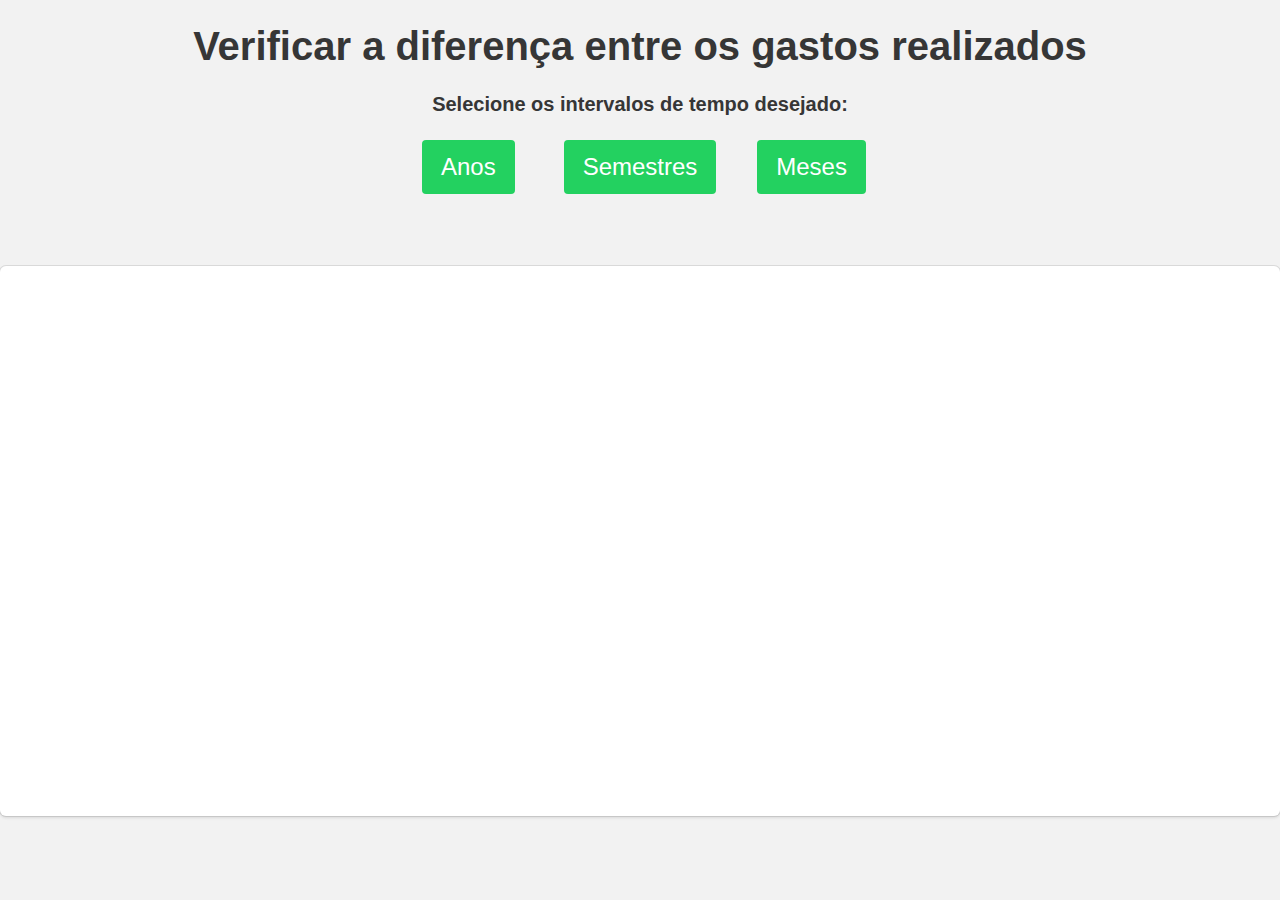
<file: src/main/webapp/diferenca.html>
<html>
    <head>
        <meta charset="UTF-8">
        <meta name="viewport" content="width=device-width, initial-scale=1.0">
        <link rel="stylesheet" href="bulma-0.7.1/css/bulma.min.css"/>
        <link rel="stylesheet" href="css/app.css"/>
        <link rel="icon" href="img/icon.png">
        <title>Diferença dos gastos</title>
    </head>
    <body>

        <div class="container has-text-centered ">
            <br>
            <h2 class="title is-2">Verificar a diferença entre os gastos realizados</h2>

            <h3 class="title is-5">Selecione os intervalos de tempo desejado:</h3>
            <div class="columns">
                <div class="column"></div>
                <div class="column"></div>
                <div class="column">
                    <button class="button is-success is-large" onclick="abrirmodal(getElementById('modalAno'))">Anos</button>
                </div>
                <div class="column">
                    <button class="button is-success is-large" onclick="abrirmodal(getElementById('modalSemestre'))">Semestres</button>
                </div>
                <div class="column">
                    <button class="button is-success is-large" onclick="abrirmodal(getElementById('modalMes'))">Meses</button>
                </div>
                <div class="column"></div>
                <div class="column"></div>
            </div>
            <br>
        </div>
        <br>
        <div class="modal" id="modalAno">
            <div class="modal-background"></div>
            <div class="modal-card">
                <header class="modal-card-head">
                    <p class="modal-card-title">Gastos entre anos</p>
                    <button class="delete" aria-label="close" onclick="fecharmodal(getElementById('modalAno'))"> </button>
                </header>
                <section class="modal-card-body">
                    <div class="field">
                        <label class="label">Primeiro ano</label>
                        <div class="select is-fullwidth">

                            <select id="ano1">
                                <option selected="true" disabled="disabled">Selecione um ano</option>
                            </select>
                        </div>
                        <br><br>
                        <label class="label">Segundo ano</label>
                        <div class="select is-fullwidth">
                            <select id="ano2">
                                <option selected="true" disabled="disabled">Selecione um ano</option>
                            </select>
                        </div>
                        <br><br>
                        <div class="select is-fullwidth">
                        <select id="areasAnos">
                            <option selected="true" disabled="disabled" >Selecione uma área de atuação</option>
                        </select>
                    </div>
                        <br><br>
                        <button id="btAnos" class="button is-success is-fullwidth" onclick="buscaAnos()">GERAR GRÁFICO</button>
                    </div>
                </section>
                <footer class="modal-card-foot">

                </footer>
            </div>
        </div>

        <div class="modal" id="modalMes">
            <div class="modal-background"></div>
            <div class="modal-card">
                <header class="modal-card-head">
                    <p class="modal-card-title">Gastos entre meses</p>
                    <button class="delete" aria-label="close" onclick="fecharmodal(getElementById('modalMes'))"> </button>
                </header>
                <section class="modal-card-body">
                    <label class="label">Primeiro mês</label>
                    <div class="select is-fullwidth">
                        <select id="mes1">
                            <option selected disabled="disabled" value="">Selecione o mês</option>
                        </select>
                    </div>
                    <br><br>
                    <label class="label">Primeiro ano</label>
                    <div select class="is-fullwidth select">
                        <select id="anoMes1">
                            <option selected disabled="disabled" value="">Selecione o ano</option>
                        </select>
                    </div>
                    <br><br>
                    <label class="label">Segundo mês</label>
                    <div class="select is-fullwidth">
                        <select id="mes2">
                            <option selected disabled="disabled" value="">Selecione o mês</option>
                        </select>
                    </div>
                    <br><br>
                    <label class="label">Segundo ano</label>
                    <div select class="select is-fullwidth">
                        <select id="anoMes2">
                            <option selected disabled="disabled" value="">Selecione o ano</option>
                        </select>
                    </div>
                    <br><br>
                    <div class="select is-fullwidth">
                        <select id="areasMeses">
                            <option selected="true" disabled="disabled" >Selecione uma área de atuação</option>
                        </select>
                    </div>
                    <br><br>

                    <button class="button is-success is-fullwidth" id="btMeses" onclick="buscaMeses()">GERAR GRÁFICO</button>
                </section>
                <footer class="modal-card-foot">

                </footer>
            </div>
        </div>
        <div class="modal" id="modalSemestre">
            <div class="modal-background"></div>
            <div class="modal-card">
                <header class="modal-card-head">
                    <p class="modal-card-title">Gastos entre semestres</p>
                    <button class="delete" aria-label="close" onclick="fecharmodal(getElementById('modalSemestre'))"> </button>
                </header>
                <section class="modal-card-body">
                    <label class="label"> Primeiro Ano</label>
                    <div class="select is-fullwidth">
                        <select id="anoSemestre1">
                            <option selected disabled="disabled">Selecione um ano</option>
                        </select>
                    </div>
                    <br><br>
                    <label class="label">Semestre</label>
                    <div class="select is-fullwidth">
                        <select id="semestre1">
                            <option selected disabled="disabled" value="">Selecione o semestre</option>
                            <option value="1">1º</option>
                            <option value="2">2º</option>
                        </select>
                    </div>
                    <br><br>
                    <label class="label">Segundo Ano</label>
                    <div class="select is-fullwidth">
                        <select id="anoSemestre2">
                            <option selected disabled="disabled">Selecione um ano</option>
                        </select>
                    </div>
                    <br><br>
                    <label class="label">Semestre</label>
                    <div class="select is-fullwidth">
                        <select id="semestre2">
                            <option selected disabled="disabled" value="">Selecione o semestre</option>
                            <option value="1">1º</option>
                            <option value="2">2º</option>
                        </select>
                    </div>
                    <br><br>
                    <div class="select is-fullwidth">
                        <select id="areasSemestres">
                            <option selected="true" disabled="disabled" >Selecione uma área de atuação</option>
                        </select>
                    </div>
                    <br><br>
                    <button id="btSemestre" class="button is-success is-fullwidth" onclick="buscaSemestres()">GERAR GRÁFICO</button>
                </section>
                <footer class="modal-card-foot">

                </footer>
            </div>
        </div>
        
        <div id="container" style="height: 550px" class="box"></div>

        <script src="js/url.js"></script>
        <script src="js/modal.js"></script>
        <script src="js/jquery.min.js"></script>
        <script src="code/highcharts.js"></script>
        <script src="code/highcharts-3d.js"></script>
        <script src="code/modules/exporting.js"></script>
        <script src="code/modules/export-data.js"></script>
        <script src="js/graficos.js"></script>
        <script src="js/swal.js"></script>
        <script src="js/buscas/niveis.js"></script>
        <script src="js/buscas/diferenca.js"></script>
        <script src="js/buscas/areaAtuacao.js"></script>
        <script src="js/buscas/valores.js"></script>
    </body>
</html>
</file>
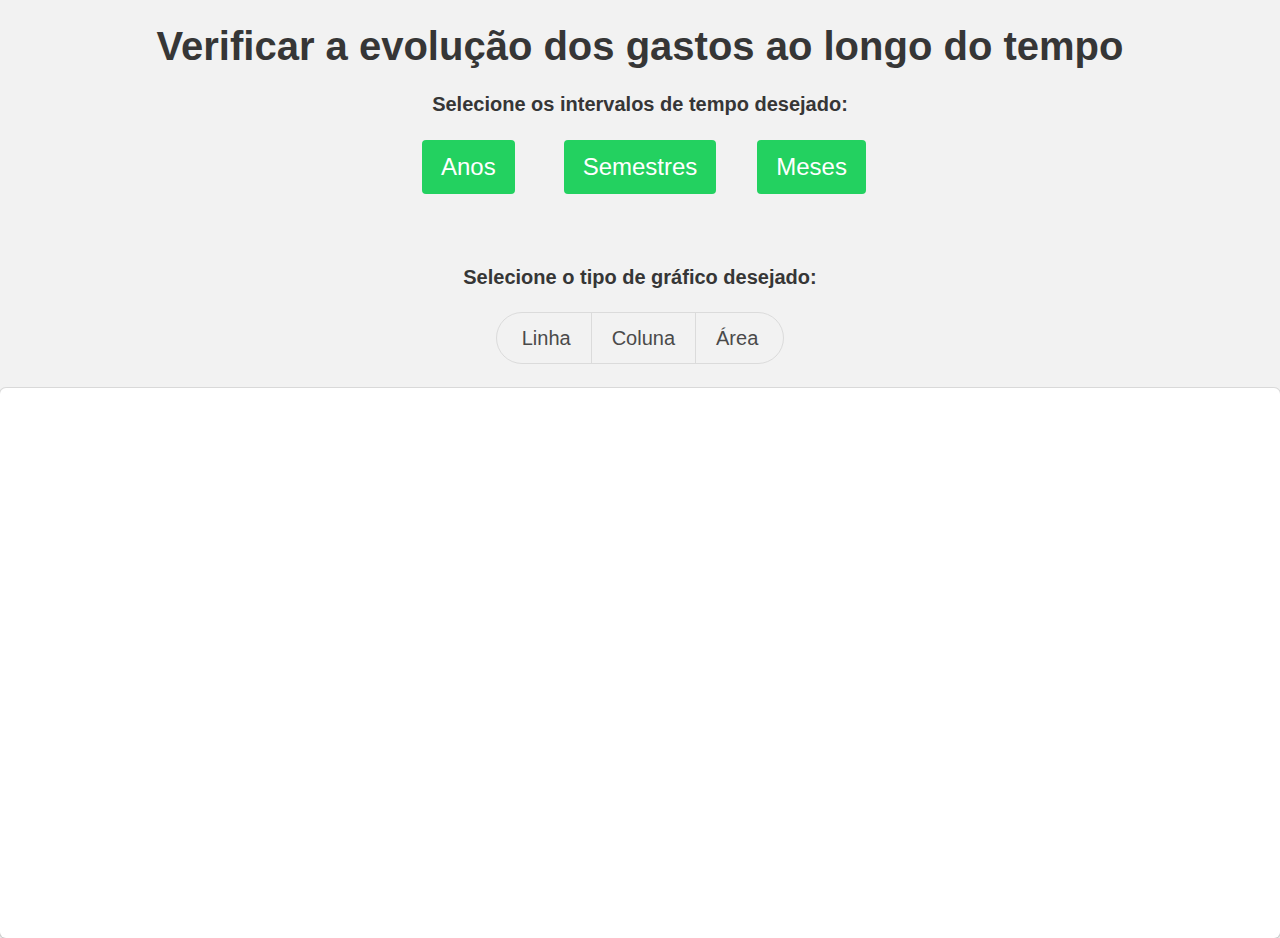
<file: src/main/webapp/evolucao.html>
<html>
    <head>
        <title>Evolução dos gastos</title>
        <meta charset="UTF-8">
        <meta name="viewport" content="width=device-width, initial-scale=1.0">
        <link rel="stylesheet" href="bulma-0.7.1/css/bulma.min.css"/>
        <link rel="stylesheet" href="css/app.css"/>
        <link rel="icon" href="img/icon.png">
    </head>
    <body>
        
        <div class="container has-text-centered ">
            <br>
            <h2 class="title is-2">Verificar a evolução dos gastos ao longo do tempo</h2>

            <h3 class="title is-5">Selecione os intervalos de tempo desejado:</h3>
            <div class="columns">
                <div class="column"></div>
                <div class="column"></div>
                <div class="column">
                    <button class="button is-success is-large" onclick="abrirmodal(getElementById('modalAno'))">Anos</button>
                </div>
                <div class="column">
                    <button class="button is-success is-large" onclick="abrirmodal(getElementById('modalSemestre'))">Semestres</button>
                </div>
                <div class="column">
                    <button class="button is-success is-large" onclick="abrirmodal(getElementById('modalMes'))">Meses</button>
                </div>
                <div class="column"></div>
                <div class="column"></div>
            </div>
            <br>
        </div>
        <br>
        <div class="modal" id="modalAno">
            <div class="modal-background"></div>
            <div class="modal-card">
                <header class="modal-card-head">
                    <p class="modal-card-title">Gastos entre anos</p>
                    <button class="delete" aria-label="close" onclick="fecharmodal(getElementById('modalAno'))"> </button>
                </header>
                <section class="modal-card-body">
                    <div class="field">
                        <label class="label">Primeiro ano</label>
                        <div class="select is-fullwidth">

                            <select id="ano1">
                                <option selected="true" disabled="disabled">Selecione um ano</option>
                            </select>
                        </div>
                        <br><br>
                        <label class="label">Segundo ano</label>
                        <div class="select is-fullwidth">
                            <select id="ano2">
                                <option selected="true" disabled="disabled">Selecione um ano</option>
                            </select>
                        </div>
                        <br><br>
                        <div class="select is-fullwidth">
                        <select id="areasAnos">
                            <option selected="true" disabled="disabled" >Selecione uma área de atuação</option>
                        </select>
                    </div>
                        <br><br>
                        <button id="btAnos" class="button is-success is-fullwidth" onclick="buscaAnos()">GERAR GRÁFICO</button>
                    </div>
                </section>
                <footer class="modal-card-foot">

                </footer>
            </div>
        </div>

        <div class="modal" id="modalMes">
            <div class="modal-background"></div>
            <div class="modal-card">
                <header class="modal-card-head">
                    <p class="modal-card-title">Gastos entre meses</p>
                    <button class="delete" aria-label="close" onclick="fecharmodal(getElementById('modalMes'))"> </button>
                </header>
                <section class="modal-card-body">
                    <label class="label">Primeiro mês</label>
                    <div class="select is-fullwidth">
                        <select id="mes1">
                            <option selected disabled="disabled" value="">Selecione o mês</option>
                        </select>
                    </div>
                    <br><br>
                    <label class="label">Primeiro ano</label>
                    <div select class="is-fullwidth select">
                        <select id="anoMes1">
                            <option selected disabled="disabled" value="">Selecione o ano</option>
                        </select>
                    </div>
                    <br><br>
                    <label class="label">Segundo mês</label>
                    <div class="select is-fullwidth">
                        <select id="mes2">
                            <option selected disabled="disabled" value="">Selecione o mês</option>
                        </select>
                    </div>
                    <br><br>
                    <label class="label">Segundo ano</label>
                    <div select class="select is-fullwidth">
                        <select id="anoMes2">
                            <option selected disabled="disabled" value="">Selecione o ano</option>
                        </select>
                    </div>
                    <br><br>
                    <div class="select is-fullwidth">
                        <select id="areasMeses">
                            <option selected="true" disabled="disabled" >Selecione uma área de atuação</option>
                        </select>
                    </div>
                    <br><br>

                    <button class="button is-success is-fullwidth" id="btMeses" onclick="buscaMeses()">GERAR GRÁFICO</button>
                </section>
                <footer class="modal-card-foot">

                </footer>
            </div>
        </div>
        <div class="modal" id="modalSemestre">
            <div class="modal-background"></div>
            <div class="modal-card">
                <header class="modal-card-head">
                    <p class="modal-card-title">Gastos entre semestres</p>
                    <button class="delete" aria-label="close" onclick="fecharmodal(getElementById('modalSemestre'))"> </button>
                </header>
                <section class="modal-card-body">
                    <label class="label"> Primeiro Ano</label>
                    <div class="select is-fullwidth">
                        <select id="anoSemestre1">
                            <option selected disabled="disabled">Selecione um ano</option>
                        </select>
                    </div>
                    <br><br>
                    <label class="label">Semestre</label>
                    <div class="select is-fullwidth">
                        <select id="semestre1">
                            <option selected disabled="disabled" value="">Selecione o semestre</option>
                            <option value="1">1º</option>
                            <option value="2">2º</option>
                        </select>
                    </div>
                    <br><br>
                    <label class="label">Segundo Ano</label>
                    <div class="select is-fullwidth">
                        <select id="anoSemestre2">
                            <option selected disabled="disabled">Selecione um ano</option>
                        </select>
                    </div>
                    <br><br>
                    <label class="label">Semestre</label>
                    <div class="select is-fullwidth">
                        <select id="semestre2">
                            <option selected disabled="disabled" value="">Selecione o semestre</option>
                            <option value="1">1º</option>
                            <option value="2">2º</option>
                        </select>
                    </div>
                    <br><br>
                    <div class="select is-fullwidth">
                        <select id="areasSemestres">
                            <option selected="true" disabled="disabled" >Selecione uma área de atuação</option>
                        </select>
                    </div>
                    <br><br>
                    <button id="btSemestre" class="button is-success is-fullwidth" onclick="buscaSemestres()">GERAR GRÁFICO</button>
                </section>
                <footer class="modal-card-foot">

                </footer>
            </div>
        </div>
        <h3 class="title is-5 has-text-centered">Selecione o tipo de gráfico desejado:</h3>
        <div class="tabs is-centered is-medium is-toggle-rounded is-toggle">
            <ul>
                <li><a onclick="mudarTipo('line')">Linha</a></li>
                <li><a onclick="mudarTipo('column')">Coluna</a></li>
                <li><a onclick="mudarTipo('area')">Área</a></li>
            </ul>
        </div>
        <div id="container" style="height: 550px" class="box"></div>

        <script src="js/url.js"></script>
        <script src="js/modal.js"></script>
        <script src="js/jquery.min.js"></script>
        <script src="code/highcharts.js"></script>
        <script src="code/highcharts-3d.js"></script>
        <script src="code/modules/exporting.js"></script>
        <script src="code/modules/export-data.js"></script>
        <script src="js/graficos.js"></script>
        <script src="js/swal.js"></script>
        <script src="js/buscas/niveis.js"></script>
        <script src="js/buscas/evolucao.js"></script>
        <script src="js/buscas/areaAtuacao.js"></script>
        <script src="js/buscas/valores.js"></script>
    </body>
    
</html>
</file>
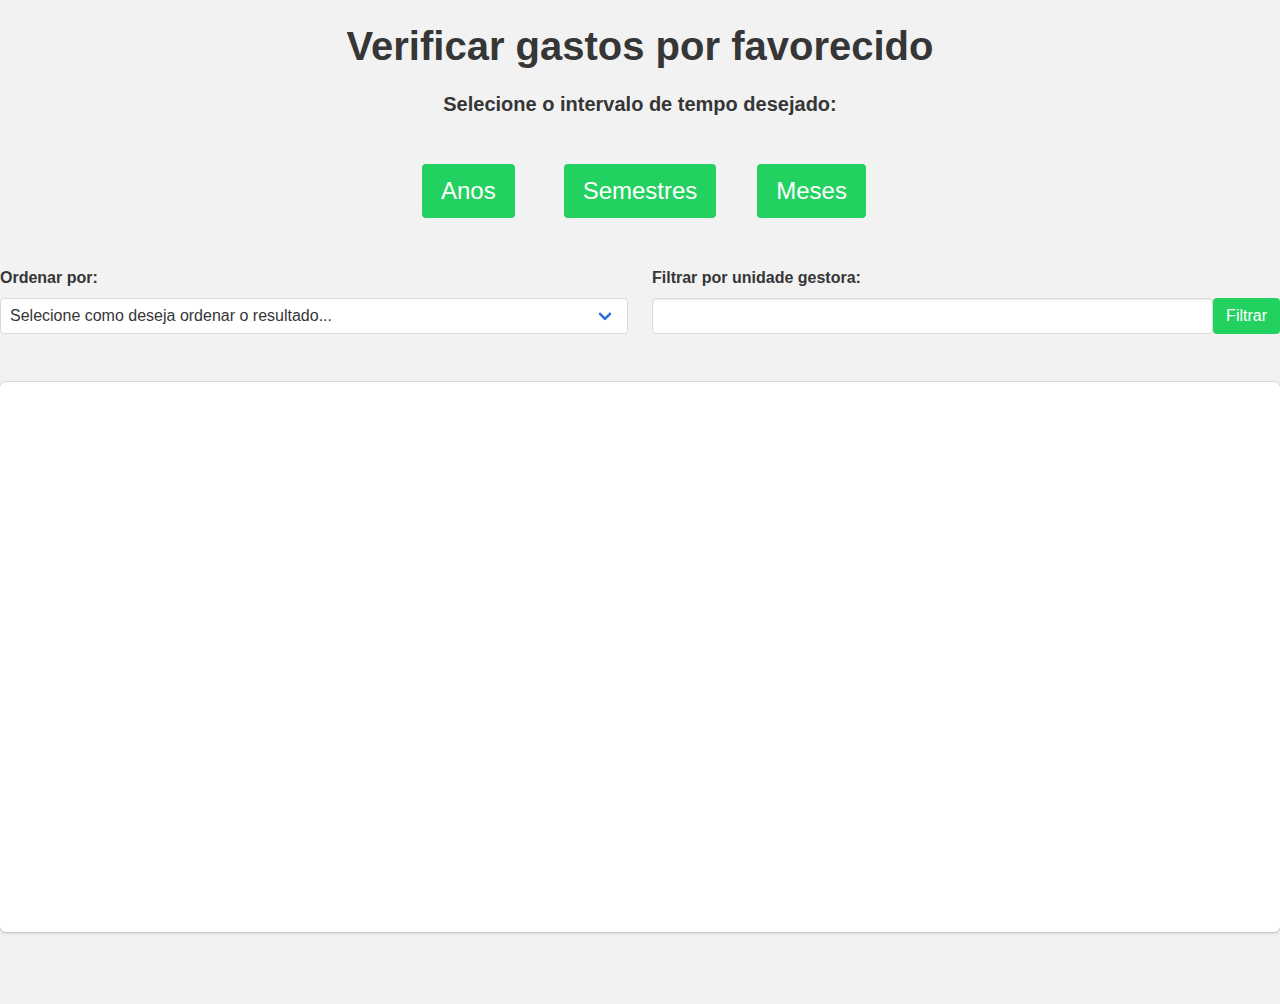
<file: src/main/webapp/favorecidos.html>
<html>
    <head>
        <title>Favorecidos</title>
        <meta charset="UTF-8">
        <meta name="viewport" content="width=device-width, initial-scale=1.0">
        <link rel="stylesheet" href="bulma-0.7.1/css/bulma.min.css" />
        <link rel="stylesheet" href="css/app.css" />
        <link rel="icon" href="img/icon.png">
    </head>
    <body>
        <div class="container has-text-centered ">
            <br>
            <h2 class="title is-2">Verificar gastos por favorecido</h2>
            <h3 class="title is-5">Selecione o intervalo de tempo desejado:</h3>            
            <br>
            <div class="columns">
                <div class="column"></div>
                <div class="column"></div>
                <div class="column">
                    <button class="button is-success is-large" onclick="abrirmodal(getElementById('modalAno'))">Anos</button>
                </div>
                <div class="column">
                    <button class="button is-success is-large" onclick="abrirmodal(getElementById('modalSemestre'))">Semestres</button>
                </div>
                <div class="column">
                    <button class="button is-success is-large" onclick="abrirmodal(getElementById('modalMes'))">Meses</button>
                </div>
                <div class="column"></div>
                <div class="column"></div>
            </div>
            <br>
        </div>


        <!-- MODAIS -->
        <div class="modal is-fullwidth" id="modalFavorecido">
            <div class="modal-background"></div>
            <div class="modal-card">
                <header class="modal-card-head">
                    <p class="modal-card-title">Favorecidos encontrados</p>
                    <button class="delete" aria-label="close" onclick="fecharmodal(getElementById('modalFavorecido'))"></button>
                </header>
                <section class="modal-card-body">
                    <table class="table" id="valoresFavorecidos">
                        <thead>
                            <tr> 
                                <th>Nome do favorecido</th>
                                <th>Verificar</th>
                            </tr>    
                        </thead>
                    </table>
                </section>
                <footer class="modal-card-foot">
                </footer>
            </div>
        </div>

        <div class="modal" id="modalAno">
            <div class="modal-background"></div>
            <div class="modal-card">
                <header class="modal-card-head">
                    <p class="modal-card-title">Gastos entre anos</p>
                    <button class="delete" aria-label="close" onclick="fecharmodal(getElementById('modalAno'))"> </button>
                </header>
                <section class="modal-card-body">
                    <div class="field">
                        <label class="label">Primeiro ano</label>
                        <div class="select is-fullwidth">
                            <select id="ano1">
                                <option selected="true" disabled="disabled">Selecione um ano</option>
                            </select>
                        </div>
                        <br><br>
                        <label class="label">Segundo ano</label>
                        <div class="select is-fullwidth">
                            <select id="ano2">
                                <option selected="true" disabled="disabled">Selecione um ano</option>
                            </select>
                        </div>
                        <br><br>
                        <label class="label">Nome ou CNPJ do favorecido</label>
                        <input type="text" class="input" id="nomeCNPJAno">
                        <br><br>
                        <button class="button is-success is-fullwidth" onclick="buscaAnos()">BUSCAR FAVORECIDO</button>
                    </div>
                </section>
                <footer class="modal-card-foot">

                </footer>
            </div>
        </div>
        <div class="modal" id="modalMes">
            <div class="modal-background"></div>
            <div class="modal-card">
                <header class="modal-card-head">
                    <p class="modal-card-title">Gastos entre meses</p>
                    <button class="delete" aria-label="close" onclick="fecharmodal(getElementById('modalMes'))"> </button>
                </header>
                <section class="modal-card-body">
                    <label class="label">Primeiro mês</label>
                    <div class="select is-fullwidth">
                        <select id="mes1">
                            <option selected disabled="disabled" value="">Selecione o mês</option>
                        </select>
                    </div>
                    <br><br>
                    <label class="label">Primeiro ano</label>
                    <div select class="is-fullwidth select">
                        <select id="anoMes1">
                            <option selected disabled="disabled" value="">Selecione o ano</option>        
                        </select>
                    </div>
                    <br><br>
                    <label class="label">Segundo mês</label>
                    <div class="select is-fullwidth">
                        <select id="mes2">
                            <option selected disabled="disabled" value="">Selecione o mês</option>
                        </select>
                    </div>
                    <br><br>
                    <label class="label">Segundo ano</label>
                    <div select class="select is-fullwidth">
                        <select id="anoMes2">
                            <option selected disabled="disabled" value="">Selecione o ano</option>
                        </select>
                    </div>

                    <br><br>
                    <label class="label">Nome ou CNPJ do favorecido</label>
                    <input type="text" class="input" id="nomeCNPJMeses">
                    <br><br>
                    <button class="button is-success is-fullwidth" onclick="buscaMeses()">BUSCAR FAVORECIDO</button>
                </section>
                <footer class="modal-card-foot">

                </footer>
            </div>
        </div>
        <div class="modal" id="modalSemestre">
            <div class="modal-background"></div>
            <div class="modal-card">
                <header class="modal-card-head">
                    <p class="modal-card-title">Gastos entre semestres</p>
                    <button class="delete" aria-label="close" onclick="fecharmodal(getElementById('modalSemestre'))"> </button>
                </header>
                <section class="modal-card-body">
                    <label class="label">Ano</label>
                    <div class="select is-fullwidth">
                        <select id="anoSemestre">
                            <option selected disabled="disabled">Selecione um ano</option>                        
                        </select>
                    </div>
                    <br><br>
                    <label class="label">Semestre</label>
                    <div class="select is-fullwidth">
                        <select id="semestre">
                            <option selected disabled="disabled" value="">Selecione o semestre</option>
                            <option value="1">1º</option>
                            <option value="2">2º</option>
                        </select>
                    </div>
                    <br><br>
                    <label class="label">Nome ou CNPJ do favorecido</label>
                    <input type="text" class="input" id="nomeCNPJSemestre">
                    <br><br>


                    <button onclick="buscaSemestre()" class="button is-success is-fullwidth">BUSCAR FAVORECIDO</button>
                </section>
                <footer class="modal-card-foot">

                </footer>
            </div>
        </div>

        <div class="columns">
            <div class="column">
                <label class="label">Ordenar por:</label>
                <div class="select is-fullwidth">
                    <select onchange="ordenarDados();" id="ordenacao">
                        <option selected disabled="disabled">Selecione como deseja ordenar o resultado...</option>                        
                        <option value="1">Valor total</option>                        
                        <option value="2">Unidade gestora</option>                        
                        <option></option>                        
                    </select>
                </div>
            </div>
            <div class="column">
                <label class="label">Filtrar por unidade gestora:</label>
                <nav class="level">
                    <div class="level-item">

                        <input type="text" class="input" id="nomeUnidade">        
                        <button class="button is-success" onclick="filtrarDados(nomeUnidade.value)">Filtrar</button>
                    </div>
                </nav>
            </div>
        </div>
        <br>


        <div id="container"  class="box has-text-centered" style="height: 550px">
            <h3 class="title is-5" id="titulo"></h3>            
        </div>
        <br><br>

        <script src="js/url.js"></script>
        <script src="js/modal.js"></script>
        <script src="js/jquery.min.js"></script>
        <script src="code/highcharts.js"></script>
        <script src="code/highcharts-3d.js"></script>
        <script src="code/modules/exporting.js"></script>
        <script src="code/modules/export-data.js"></script>
        <script src="js/graficos.js"></script>
        <script src="js/swal.js"></script>
        <script src="js/buscas/intervalos.js"></script>
        <script src="js/buscas/niveis.js"></script>
        <script src="js/buscas/favorecidos.js"></script>
        <script src="js/buscas/areaAtuacao.js"></script>
        <script src="js/buscas/valores.js"></script>
    </body>
</html>
</file>
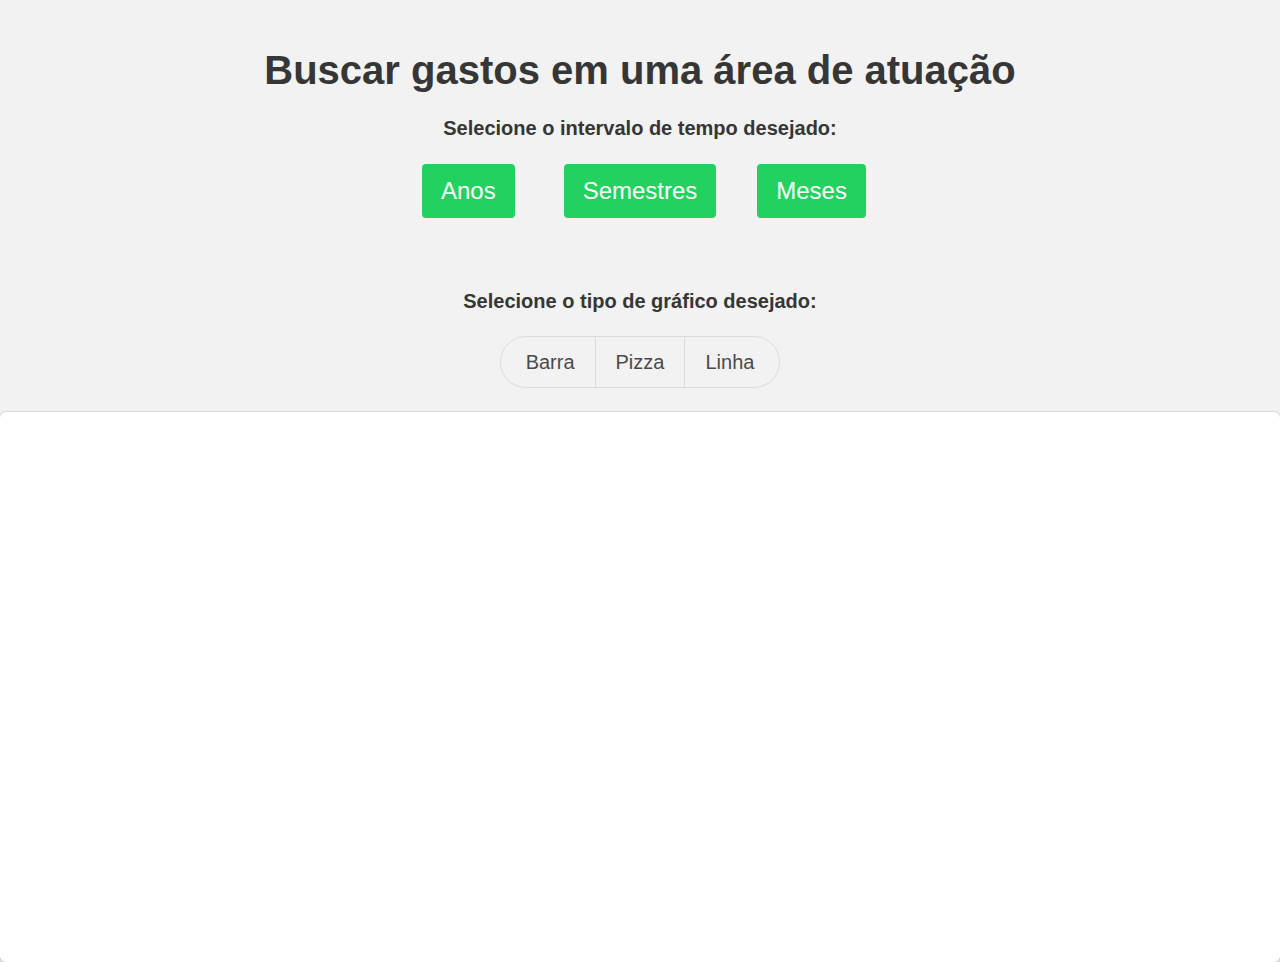
<file: src/main/webapp/intervalos.html>
<!DOCTYPE html>
<html>
    <head>
        <title>Intervalos de tempo</title>
        <meta http-equiv="Content-Type" content="text/html; charset=UTF-8">
        <link rel="stylesheet" href="bulma-0.7.1/css/bulma.min.css" />
        <link rel="stylesheet" href="css/app.css" />
        <link rel="stylesheet" href="https://use.fontawesome.com/releases/v5.4.2/css/all.css" integrity="sha384-/rXc/GQVaYpyDdyxK+ecHPVYJSN9bmVFBvjA/9eOB+pb3F2w2N6fc5qB9Ew5yIns" crossorigin="anonymous">
        <link rel="icon" href="img/icon.png">
    </head>
    <body><br>
        <div class="container has-text-centered ">
            <br>
            <h2 class="title is-2">Buscar gastos em uma área de atuação</h2>

            <h3 class="title is-5">Selecione o intervalo de tempo desejado:</h3>
            <div class="columns">
                <div class="column"></div>
                <div class="column"></div>
                <div class="column">
                    <button class="button is-success is-large" onclick="abrirmodal(getElementById('modalAno'))">Anos</button>
                </div>
                <div class="column">
                    <button class="button is-success is-large" onclick="abrirmodal(getElementById('modalSemestre'))">Semestres</button>
                </div>
                <div class="column">
                    <button class="button is-success is-large" onclick="abrirmodal(getElementById('modalMes'))">Meses</button>
                </div>
                <div class="column"></div>
                <div class="column"></div>
            </div>
            <br>
        </div>
        <br>
        <div class="modal" id="modalAno">
            <div class="modal-background"></div>
            <div class="modal-card">
                <header class="modal-card-head">
                    <p class="modal-card-title">Gastos entre anos</p>
                    <button class="delete" aria-label="close" onclick="fecharmodal(getElementById('modalAno'))"> </button>
                </header>
                <section class="modal-card-body">
                    <div class="field">
                        <label class="label">Primeiro ano</label>
                        <div class="select is-fullwidth">
                            
                            <select id="ano1">
                                <option selected="true" disabled="disabled">Selecione um ano</option>
                            </select>
                        </div>
                        <br><br>
                        <label class="label">Segundo ano</label>
                        <div class="select is-fullwidth">
                            <select id="ano2">
                                <option selected="true" disabled="disabled">Selecione um ano</option>
                            </select>
                        </div>
                        <br><br>
                        <div class="select is-fullwidth">
                            <select id="areasAnos">
                                <option selected="true" disabled="disabled" >Selecione uma área de atuação</option>
                            </select>
                        </div>
                        <!--button class="button is-success is-large" onclick="buscaAreasDeAtuacao()">Buscar</button-->
                        <br><br>
                        <button id="btAnos" class="button is-success is-fullwidth">GERAR GRÁFICO</button>
                    </div>
                </section>
                <footer class="modal-card-foot">

                </footer>
            </div>
        </div>
    </div>
    <div class="modal" id="modalMes">
        <div class="modal-background"></div>
        <div class="modal-card">
            <header class="modal-card-head">
                <p class="modal-card-title">Gastos entre meses</p>
                <button class="delete" aria-label="close" onclick="fecharmodal(getElementById('modalMes'))"> </button>
            </header>
            <section class="modal-card-body">
                <label class="label">Primeiro mês</label>
                <div class="select is-fullwidth">
                    <select id="mes1">
                        <option selected disabled="disabled" value="">Selecione o mês</option>
                    </select>
                </div>
                <br><br>
                <label class="label">Primeiro ano</label>
                <div select class="is-fullwidth select">
                    <select id="anoMes1">
                        <option selected disabled="disabled" value="">Selecione o ano</option>        
                    </select>
                </div>
                <br><br>
                <label class="label">Segundo mês</label>
                <div class="select is-fullwidth">
                    <select id="mes2">
                        <option selected disabled="disabled" value="">Selecione o mês</option>
                    </select>
                </div>
                <br><br>
                <label class="label">Segundo ano</label>
                <div select class="select is-fullwidth">
                    <select id="anoMes2">
                        <option selected disabled="disabled" value="">Selecione o ano</option>
                    </select>
                </div>

                <br><br>
                <div class="select is-fullwidth">
                    <select id="areasMeses">
                        <option selected="true" disabled="disabled" >Selecione uma área de atuação</option>
                    </select>
                </div>
                <br><br>
                <button class="button is-success is-fullwidth" id="btMeses">GERAR GRÁFICO</button>
            </section>
            <footer class="modal-card-foot">

            </footer>
        </div>
    </div>
    <div class="modal" id="modalSemestre">
        <div class="modal-background"></div>
        <div class="modal-card">
            <header class="modal-card-head">
                <p class="modal-card-title">Gastos entre semestres</p>
                <button class="delete" aria-label="close" onclick="fecharmodal(getElementById('modalSemestre'))"> </button>
            </header>
            <section class="modal-card-body">
                <label class="label">Ano</label>
                <div class="select is-fullwidth">
                    <select id="anoSemestre">
                        <option selected disabled="disabled">Selecione um ano</option>                        
                    </select>
                </div>
                <br><br>
                <label class="label">Semestre</label>
                <div class="select is-fullwidth">
                    <select id="semestre">
                        <option selected disabled="disabled" value="">Selecione o semestre</option>
                        <option value="1">1º</option>
                        <option value="2">2º</option>
                    </select>
                </div>
                <br><br>
                <div class="select is-fullwidth">
                    <select id="areasSemestres">
                        <option selected="true" disabled="disabled" >Selecione uma área de atuação</option>
                    </select>
                </div>
                <br><br>
                <button id="btSemestre" class="button is-success is-fullwidth">GERAR GRÁFICO</button>
            </section>
            <footer class="modal-card-foot">

            </footer>
        </div>
    </div>
    <h3 class="title is-5 has-text-centered">Selecione o tipo de gráfico desejado:</h3>
    <div class="tabs is-centered is-medium is-toggle-rounded is-toggle">
        <ul>
            <li><a onclick="mudarTipo('bar')">Barra</a></li>
            <li><a onclick="mudarTipo('pie')">Pizza</a></li>
            <li><a onclick="mudarTipo('line')">Linha</a></li>
        </ul>
    </div>

    <div id="container" style="height: 550px" class="box"></div>
    <script src="js/url.js"></script>
    <script src="js/modal.js"></script>
    <script src="code/highcharts.js"></script>
    <script src="code/highcharts-3d.js"></script>
    <script src="code/modules/exporting.js"></script>
    <script src="code/modules/export-data.js"></script>
    <script src="js/graficos.js"></script>
    <script src="js/swal.js"></script>
    <script src="js/buscas/niveis.js"></script>
    <script src="js/buscas/areaAtuacao.js"></script>
    <script src="js/buscas/intervalos.js"></script>
    <script src="js/buscas/valores.js"></script>
</body>
</html>
</file>
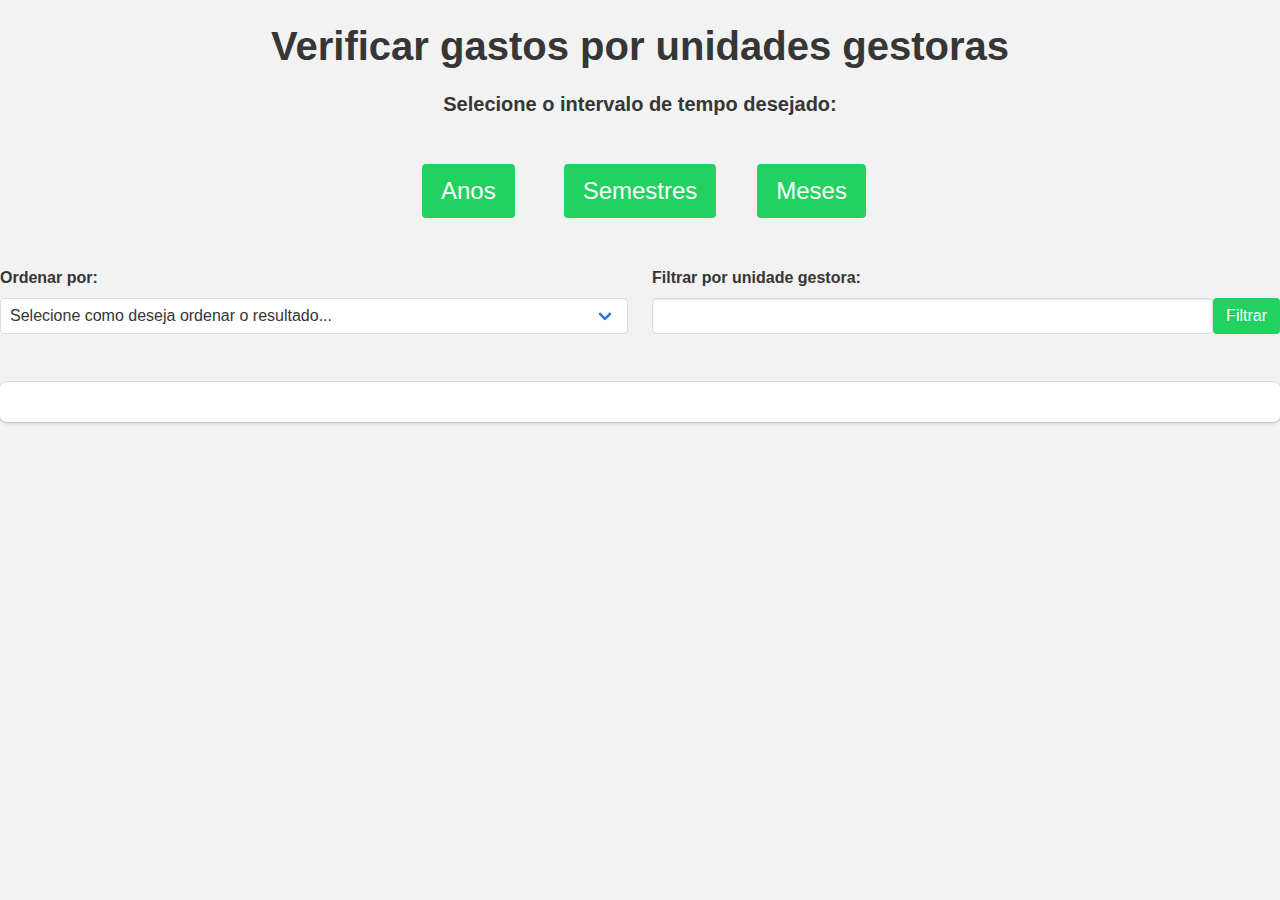
<file: src/main/webapp/unidades.html>
<html>
    <head>
        <title>Unidades gestoras</title>
        <meta http-equiv="Content-Type" content="text/html; charset=UTF-8">
        <link rel="stylesheet" href="bulma-0.7.1/css/bulma.min.css" />
        <link rel="stylesheet" href="css/app.css" />
        <link rel="icon" href="img/icon.png">
    </head>
    <body>
        <div class="container has-text-centered ">
            <br>
            <h2 class="title is-2">Verificar gastos por unidades gestoras</h2>
            <h3 class="title is-5">Selecione o intervalo de tempo desejado:</h3>            
            <br>
            <div class="columns">
                <div class="column"></div>
                <div class="column"></div>
                <div class="column">
                    <button class="button is-success is-large" onclick="abrirmodal(getElementById('modalAno'))">Anos</button>
                </div>
                <div class="column">
                    <button class="button is-success is-large" onclick="abrirmodal(getElementById('modalSemestre'))">Semestres</button>
                </div>
                <div class="column">
                    <button class="button is-success is-large" onclick="abrirmodal(getElementById('modalMes'))">Meses</button>
                </div>
                <div class="column"></div>
                <div class="column"></div>
            </div>
            <br>
        </div>


        <!-- MODAIS -->
        <div class="modal" id="modalAno">
            <div class="modal-background"></div>
            <div class="modal-card">
                <header class="modal-card-head">
                    <p class="modal-card-title">Gastos entre anos</p>
                    <button class="delete" aria-label="close" onclick="fecharmodal(getElementById('modalAno'))"> </button>
                </header>
                <section class="modal-card-body">
                    <div class="field">
                        <label class="label">Primeiro ano</label>
                        <div class="select is-fullwidth">
                            <select id="ano1">
                                <option selected="true" disabled="disabled">Selecione um ano</option>
                            </select>
                        </div>
                        <br><br>
                        <label class="label">Segundo ano</label>
                        <div class="select is-fullwidth">
                            <select id="ano2">
                                <option selected="true" disabled="disabled">Selecione um ano</option>
                            </select>
                        </div>
                        <br><br>
                        <button class="button is-success is-fullwidth" onclick="buscaUnidadesAnos()">BUSCAR UNIDADES</button>
                    </div>
                </section>
                <footer class="modal-card-foot">

                </footer>
            </div>
        </div>
        <div class="modal" id="modalMes">
            <div class="modal-background"></div>
            <div class="modal-card">
                <header class="modal-card-head">
                    <p class="modal-card-title">Gastos entre meses</p>
                    <button class="delete" aria-label="close" onclick="fecharmodal(getElementById('modalMes'))"> </button>
                </header>
                <section class="modal-card-body">
                    <label class="label">Primeiro mês</label>
                    <div class="select is-fullwidth">
                        <select id="mes1">
                            <option selected disabled="disabled" value="">Selecione o mês</option>
                        </select>
                    </div>
                    <br><br>
                    <label class="label">Primeiro ano</label>
                    <div select class="is-fullwidth select">
                        <select id="anoMes1">
                            <option selected disabled="disabled" value="">Selecione o ano</option>        
                        </select>
                    </div>
                    <br><br>
                    <label class="label">Segundo mês</label>
                    <div class="select is-fullwidth">
                        <select id="mes2">
                            <option selected disabled="disabled" value="">Selecione o mês</option>
                        </select>
                    </div>
                    <br><br>
                    <label class="label">Segundo ano</label>
                    <div select class="select is-fullwidth">
                        <select id="anoMes2">
                            <option selected disabled="disabled" value="">Selecione o ano</option>
                        </select>
                    </div>
                    <br><br>

                    <button class="button is-success is-fullwidth" onclick="buscaUnidadesMeses()">BUSCAR UNIDADES</button>
                </section>
                <footer class="modal-card-foot">

                </footer>
            </div>
        </div>
        <div class="modal" id="modalSemestre">
            <div class="modal-background"></div>
            <div class="modal-card">
                <header class="modal-card-head">
                    <p class="modal-card-title">Gastos entre semestres</p>
                    <button class="delete" aria-label="close" onclick="fecharmodal(getElementById('modalSemestre'))"> </button>
                </header>
                <section class="modal-card-body">
                    <label class="label">Ano</label>
                    <div class="select is-fullwidth">
                        <select id="anoSemestre">
                            <option selected disabled="disabled">Selecione um ano</option>                        
                        </select>
                    </div>
                    <br><br>
                    <label class="label">Semestre</label>
                    <div class="select is-fullwidth">
                        <select id="semestre">
                            <option selected disabled="disabled" value="">Selecione o semestre</option>
                            <option value="1">1º</option>
                            <option value="2">2º</option>
                        </select>
                    </div>
                    <br><br>
                    <button onclick="buscaUnidadesSemestres()" class="button is-success is-fullwidth">BUSCAR UNIDADES</button>
                </section>
                <footer class="modal-card-foot">
                </footer>
            </div>
        </div>



        <div class="columns">
            <div class="column">
                <label class="label">Ordenar por:</label>
                <div class="select is-fullwidth">
                    <select onchange="ordenarDados();" id="ordenacao">
                        <option selected disabled="disabled">Selecione como deseja ordenar o resultado...</option>                        
                        <option value="1">Valor total</option>                        
                        <option value="2">Unidade gestora</option>                        
                        <option></option>                        
                    </select>
                </div>
            </div>
            <div class="column">
                <label class="label">Filtrar por unidade gestora:</label>
                <nav class="level">
                    <div class="level-item">

                        <input type="text" class="input" id="nomeUnidade">        
                        <button class="button is-success" onclick="filtrarDados(nomeUnidade.value)">Filtrar</button>
                    </div>
                </nav>
            </div>
        </div>
        <br>
        <div id="container"  class="box has-text-centered">
            <h3 class="title is-5" id="titulo"></h3>            
        </div>

        <script src="js/jquery.min.js"></script>
        <script src="js/url.js"></script>
        <script src="js/modal.js"></script>
        <script src="code/highcharts.js"></script>
        <script src="code/highcharts-3d.js"></script>
        <script src="code/modules/exporting.js"></script>
        <script src="code/modules/export-data.js"></script>
        <script src="js/graficos.js"></script>
        <script src="js/swal.js"></script>
        <script src="js/buscas/niveisUnidade.js"></script>
        <script src="js/buscas/areaAtuacao.js"></script>
        <script src="js/buscas/valores.js"></script>
        <script src="js/buscas/unidades.js"></script>
    </body>
</html>
</file>
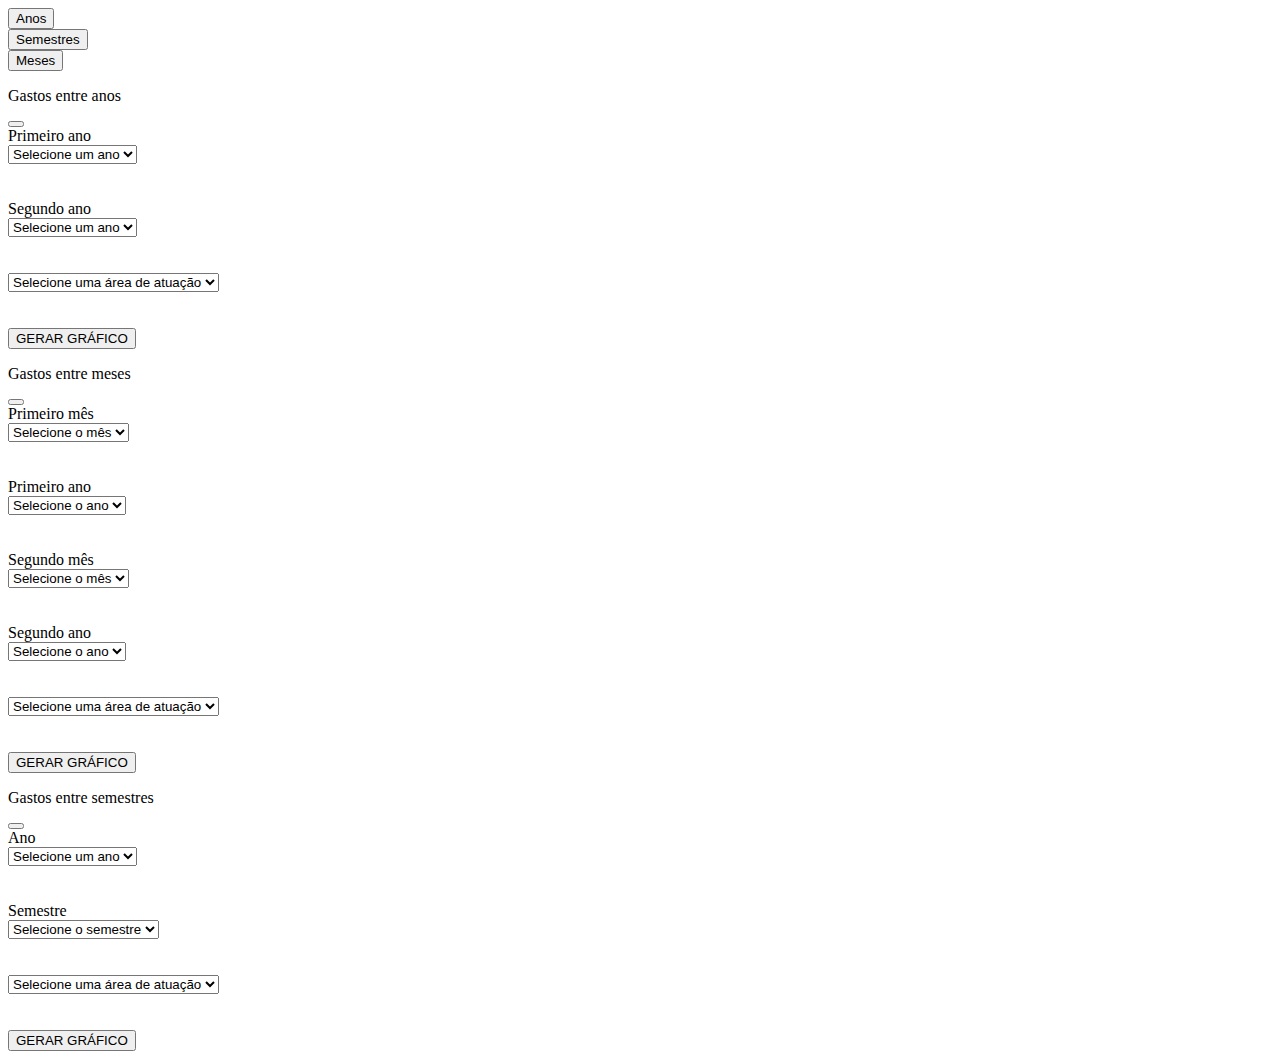
<file: src/main/webapp/trechos/botoesIntervalos.html>
<html>
    <body>
        <div class="columns">
            <div class="column"></div>
            <div class="column"></div>
            <div class="column">
                <button class="button is-success is-large" onclick="abrirmodal(getElementById('modalAno'))">Anos</button>
            </div>
            <div class="column">
                <button class="button is-success is-large" onclick="abrirmodal(getElementById('modalSemestre'))">Semestres</button>
            </div>
            <div class="column">
                <button class="button is-success is-large" onclick="abrirmodal(getElementById('modalMes'))">Meses</button>
            </div>
            <div class="column"></div>
            <div class="column"></div>
        </div>


        <div class="modal" id="modalAno">
            <div class="modal-background"></div>
            <div class="modal-card">
                <header class="modal-card-head">
                    <p class="modal-card-title">Gastos entre anos</p>
                    <button class="delete" aria-label="close" onclick="fecharmodal(getElementById('modalAno'))"> </button>
                </header>
                <section class="modal-card-body">
                    <div class="field">
                        <label class="label">Primeiro ano</label>
                        <div class="select is-fullwidth">
                            <select id="ano1">
                                <option selected="true" disabled="disabled">Selecione um ano</option>
                                <option>2018</option>
                                <option>2017</option>
                                <option>2016</option>
                                <option>2015</option>
                            </select>
                        </div>
                        <br><br>
                        <label class="label">Segundo ano</label>
                        <div class="select is-fullwidth">
                            <select id="ano2">
                                <option selected="true" disabled="disabled">Selecione um ano</option>
                                <option>2018</option>
                                <option>2017</option>
                                <option>2016</option>
                                <option>2015</option>
                            </select>
                        </div>
                        <br><br>
                        <div class="select is-fullwidth">
                            <select id="areasAnos">
                                <option selected="true" disabled="disabled" >Selecione uma área de atuação</option>
                            </select>
                        </div>
                        <div id="buscarFavorecidos"></div>
                        <!--button class="button is-success is-large" onclick="buscaAreasDeAtuacao()">Buscar</button-->
                        <br><br>
                        <button id="btAnos" class="button is-success is-fullwidth">GERAR GRÁFICO</button>
                    </div>
                </section>
                <footer class="modal-card-foot">

                </footer>
            </div>
        </div>

        <div class="modal" id="modalMes">
            <div class="modal-background"></div>
            <div class="modal-card">
                <header class="modal-card-head">
                    <p class="modal-card-title">Gastos entre meses</p>
                    <button class="delete" aria-label="close" onclick="fecharmodal(getElementById('modalMes'))"> </button>
                </header>
                <section class="modal-card-body">
                    <label class="label">Primeiro mês</label>
                    <div class="select is-fullwidth">
                        <select id="mes1">
                            <option selected disabled="disabled" value="">Selecione o mês</option>
                            <option value="01">Janeiro</option>
                            <option value="02">Fevereiro</option>
                            <option value="03">Março</option>
                            <option value="04">Abril</option>
                            <option value="05">Maio</option>
                            <option value="06">Junho</option>
                            <option value="07">Julho</option>
                            <option value="08">Agosto</option>
                            <option value="09">Setembro</option>
                            <option value="10">Outubro</option>
                            <option value="11">Novembro</option>
                            <option value="12">Dezembro</option>
                        </select>
                    </div>
                    <br><br>
                    <label class="label">Primeiro ano</label>
                    <div select class="is-fullwidth select">
                        <select id="anoMes1">
                            <option selected disabled="disabled" value="">Selecione o ano</option>
                            <option>2018</option>
                            <option>2017</option>
                            <option>2016</option>
                            <option>2015</option>
                        </select>
                    </div>
                    <br><br>
                    <label class="label">Segundo mês</label>
                    <div class="select is-fullwidth">
                        <select id="mes2">
                            <option selected disabled="disabled" value="">Selecione o mês</option>
                            <option value="01">Janeiro</option>
                            <option value="02">Fevereiro</option>
                            <option value="03">Março</option>
                            <option value="04">Abril</option>
                            <option value="05">Maio</option>
                            <option value="06">Junho</option>
                            <option value="07">Julho</option>
                            <option value="08">Agosto</option>
                            <option value="09">Setembro</option>
                            <option value="10">Outubro</option>
                            <option value="11">Novembro</option>
                            <option value="12">Dezembro</option>
                        </select>
                    </div>
                    <br><br>
                    <label class="label">Segundo ano</label>
                    <div select class="select is-fullwidth">
                        <select id="anoMes2">
                            <option selected disabled="disabled" value="">Selecione o ano</option>
                            <option>2018</option>
                            <option>2017</option>
                            <option>2016</option>
                            <option>2015</option>
                        </select>
                    </div>

                    <br><br>
                    <div class="select is-fullwidth">
                        <select id="areasMeses">
                            <option selected="true" disabled="disabled" >Selecione uma área de atuação</option>
                        </select>
                    </div>
                    <br><br>
                    <button class="button is-success is-fullwidth" id="btMeses">GERAR GRÁFICO</button>
                </section>
                <footer class="modal-card-foot">

                </footer>
            </div>
        </div>
        <div class="modal" id="modalSemestre">
            <div class="modal-background"></div>
            <div class="modal-card">
                <header class="modal-card-head">
                    <p class="modal-card-title">Gastos entre semestres</p>
                    <button class="delete" aria-label="close" onclick="fecharmodal(getElementById('modalSemestre'))"> </button>
                </header>
                <section class="modal-card-body">
                    <label class="label">Ano</label>
                    <div class="select is-fullwidth">
                        <select id="anoSemestre">
                            <option selected disabled="disabled">Selecione um ano</option>
                            <option>2018</option>
                            <option>2017</option>
                            <option>2016</option>
                            <option>2015</option>
                        </select>
                    </div>
                    <br><br>
                    <label class="label">Semestre</label>
                    <div class="select is-fullwidth">
                        <select id="semestre">
                            <option selected disabled="disabled" value="">Selecione o semestre</option>
                            <option value="1">1º</option>
                            <option value="2">2º</option>
                        </select>
                    </div>
                    <br><br>
                    <div class="select is-fullwidth">
                        <select id="areasSemestres">
                            <option selected="true" disabled="disabled" >Selecione uma área de atuação</option>
                        </select>
                    </div>
                    <br><br>
                    <button id="btSemestre" class="button is-success is-fullwidth">GERAR GRÁFICO</button>
                </section>
                <footer class="modal-card-foot">

                </footer>
            </div>
        </div>
    </body>
    
</html>
</file>
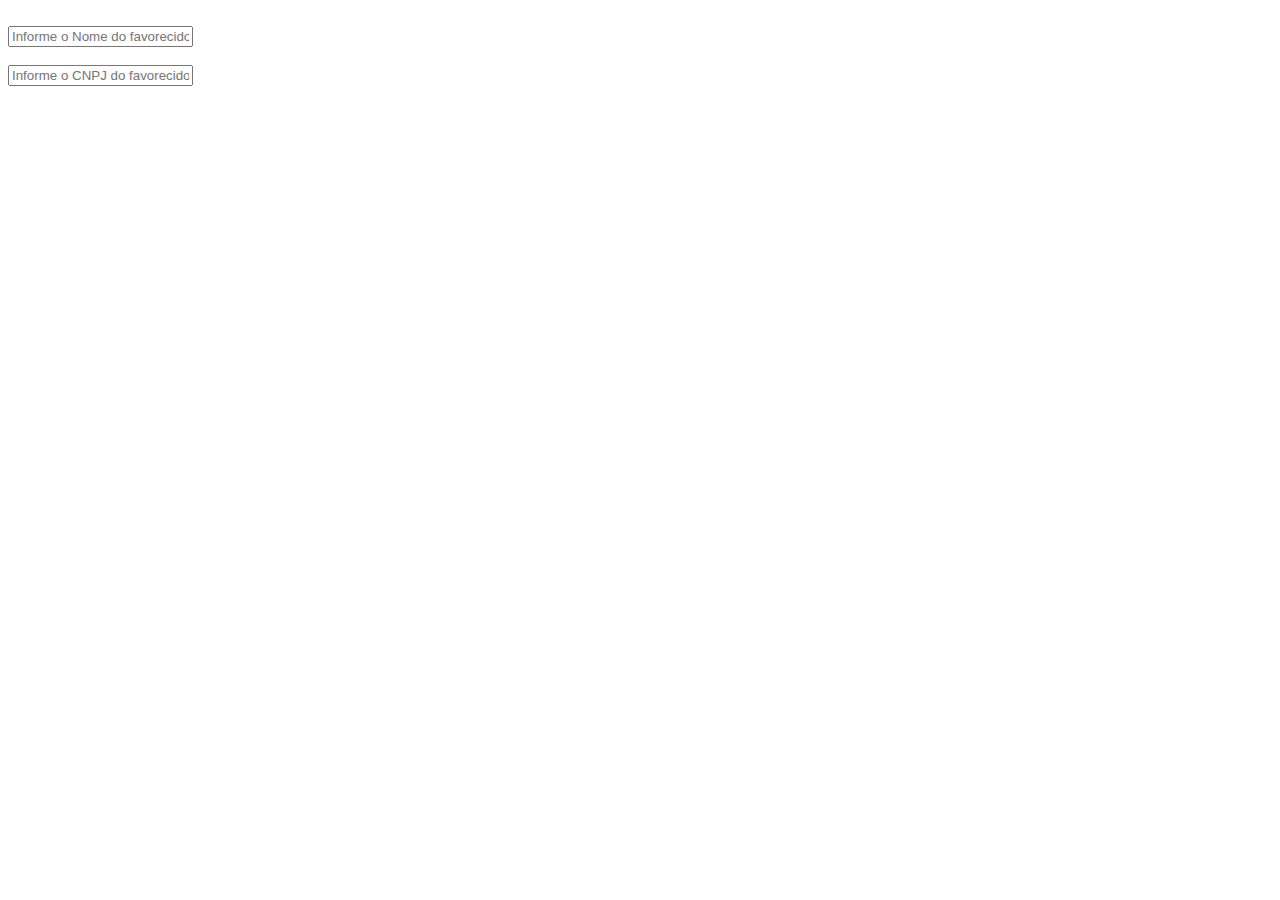
<file: src/main/webapp/trechos/buscarFavorecidos.html>
<html>
    <body>
        <br>
        <input 
            class="input" 
            type="text" 
            placeholder="Informe o Nome do favorecido"
            id="nomeFavorecido">
        <br><br> 
        <input 
            class="input" 
            type="text" 
            placeholder="Informe o CNPJ do favorecido"
            id="cnpjFavorecido">
    </body>
</html>
</file>
<file: src/main/webapp/css/app.css>
body{
    /*background-color: #f2f2f2;*/
    background-color: #f2f2f2;
    min-height: 100%;
}

.hero-body{
    background-color: #1ca64c;
}

html { 
    position: absolute; 
    top: 0; 
    bottom: 0; 
    left: 0; 
    right: 0;
    min-height: 100%;
}    

body { 
    min-height: 100%; 
}
</file>
